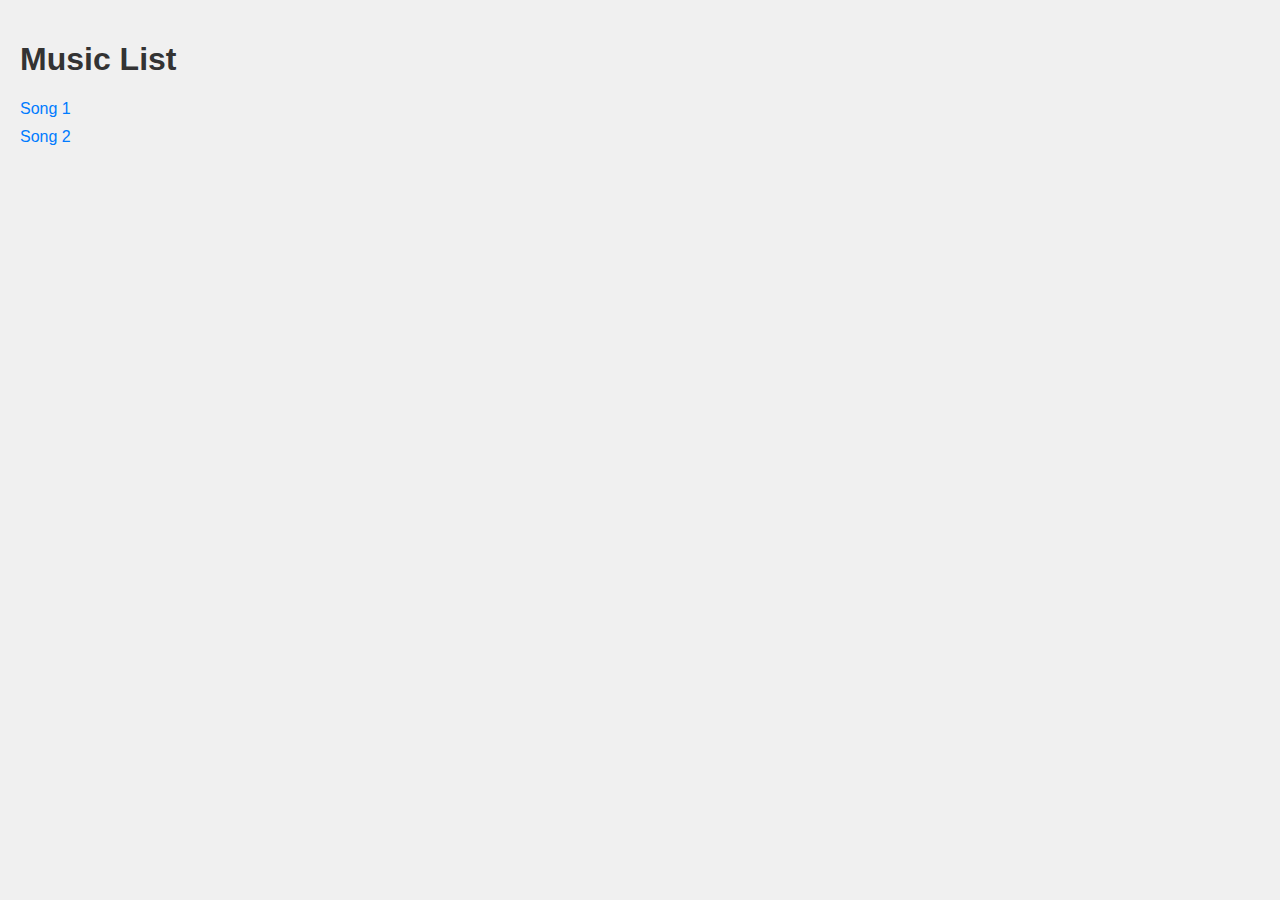
<file: index.html>
<!DOCTYPE html>
<html lang="en">
<head>
  <meta charset="UTF-8">
  <meta name="viewport" content="width=device-width, initial-scale=1.0">
  <title>Music List</title>
  <link rel="stylesheet" href="styles/main.css">
</head>
<body>
  <h1>Music List</h1>
  <ul id="music-list">
    <!-- Music list will be populated by JavaScript -->
  </ul>
  <script src="scripts/app.js"></script>
</body>
</html>
</file>
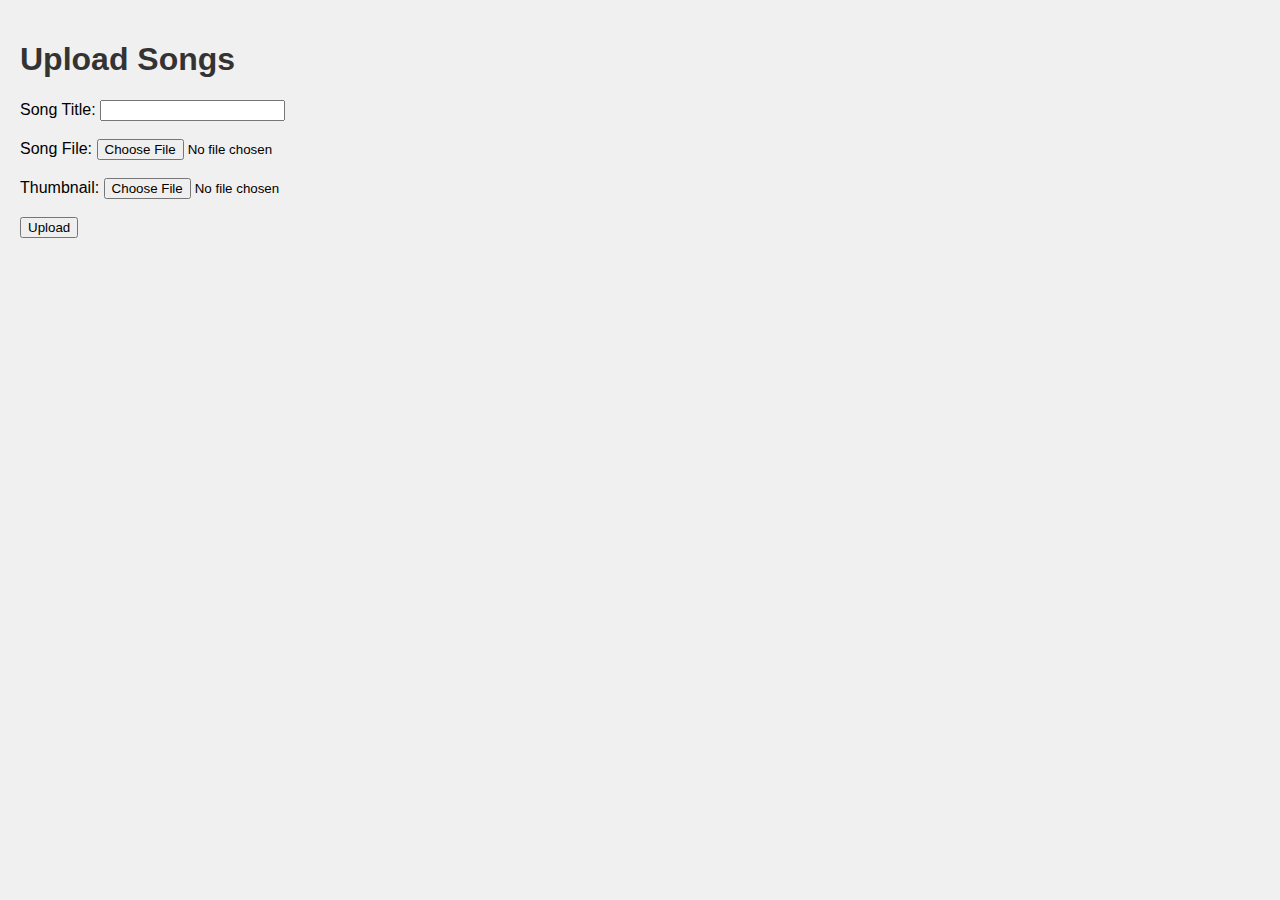
<file: upload.html>
<!DOCTYPE html>
<html lang="en">
<head>
  <meta charset="UTF-8">
  <meta name="viewport" content="width=device-width, initial-scale=1.0">
  <title>Upload Songs</title>
  <link rel="stylesheet" href="styles/main.css">
</head>
<body>
  <h1>Upload Songs</h1>
  <form id="upload-form">
    <label for="song-title">Song Title:</label>
    <input type="text" id="song-title" name="title" required><br><br>

    <label for="song-file">Song File:</label>
    <input type="file" id="song-file" name="song" accept="audio/*" required><br><br>

    <label for="thumbnail-file">Thumbnail:</label>
    <input type="file" id="thumbnail-file" name="thumbnail" accept="image/*" required><br><br>

    <button type="submit">Upload</button>
  </form>
  <div id="message"></div>
  <script src="scripts/upload.js"></script>
</body>
</html>
</file>
<file: styles/main.css>
body {
    font-family: Arial, sans-serif;
    padding: 20px;
    margin: 0;
    background-color: #f0f0f0;
  }
  
  h1 {
    color: #333;
  }
  
  ul {
    list-style-type: none;
    padding: 0;
  }
  
  li {
    margin: 10px 0;
  }
  
  a {
    text-decoration: none;
    color: #007bff;
  }
  
  a:hover {
    text-decoration: underline;
  }
  
  #audio-player {
    width: 100%;
    margin-top: 10px;
  }
</file>
